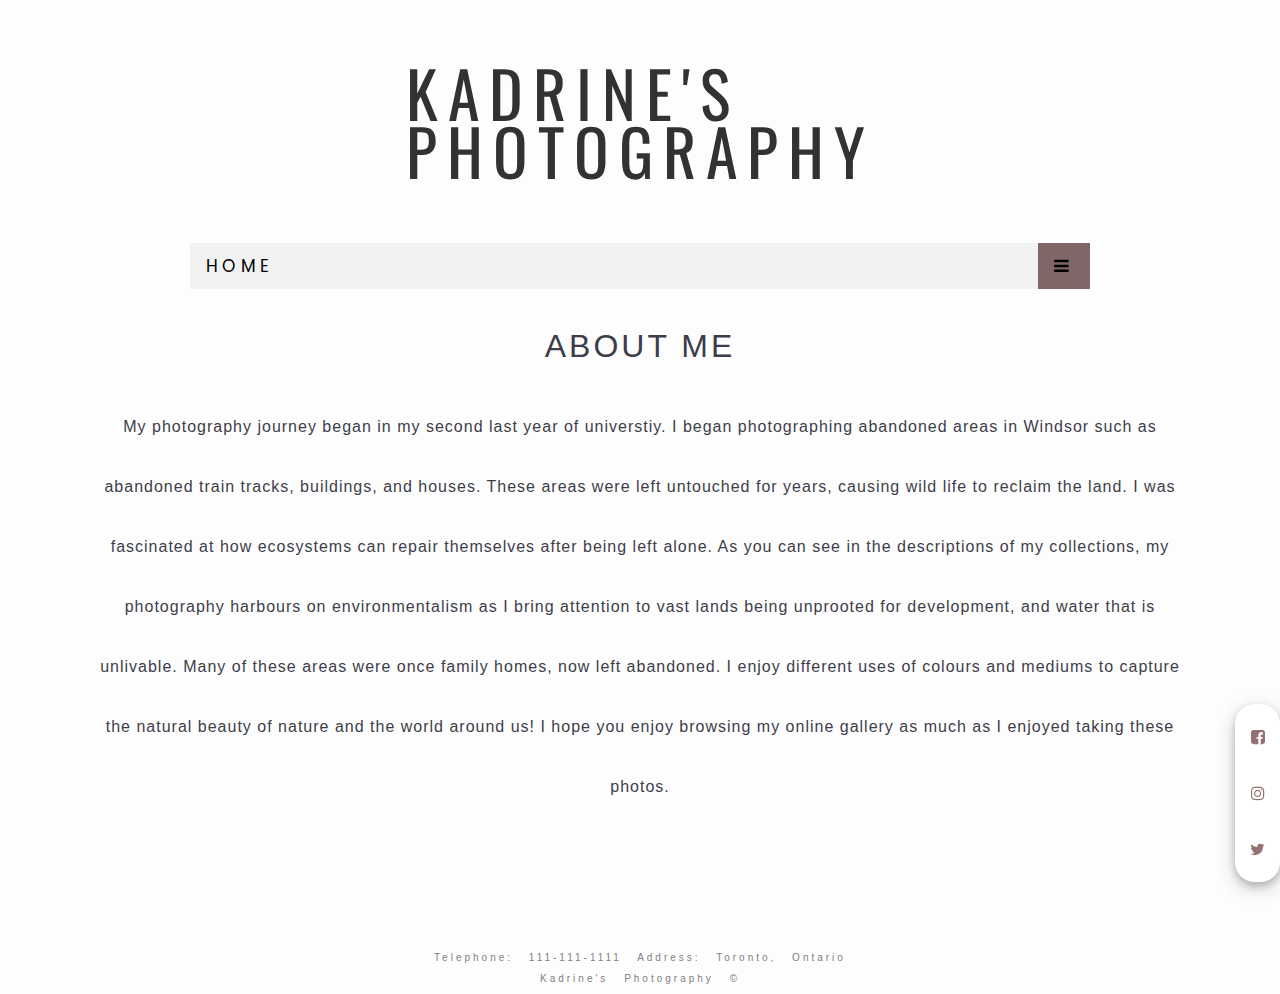
<file: about.html>
<!DOCTYPE html>
<html lang="en">
  <head>
    <meta charset="UTF-8" />
    <meta name="viewport" content="width=device-width, initial-scale=1.0" />
    <title>Web222 Store</title>
    <link rel="shortcut icon" href="images/icon.jpg" />
    <link rel="stylesheet" type="text/css" href="style.css" />
    <link
      href="https://fonts.googleapis.com/css2?family=Playfair+Display&family=Poppins:wght@200;300&family=Roboto+Slab&display=swap"
      rel="stylesheet"
    />
    <link
      rel="stylesheet"
      href="https://cdnjs.cloudflare.com/ajax/libs/font-awesome/4.7.0/css/font-awesome.min.css"
    />
    <style>
      @import url('https://fonts.googleapis.com/css2?family=Oswald:wght@200&display=swap');
    </style>
  </head>
  <body>
    <div class="WebContainer">
      <div class="logo">
        <h3>Kadrine's<br />Photography</h3>
      </div>
      <div class="mobile-container">
        <div class="topnav">
          <a href="index.html" class="active">Home</a>
          <div id="myLinks">
            <a href="about.html" class="topnav">About</a>
            <a href="contact.html" class="topnav">Contact Us</a>
          </div>
          <a href="javascript:void(0);" class="icon" onclick="myFunction()">
            <i class="fa fa-bars"></i>
          </a>
      </div>
    </div>
      <script>
        function myFunction() {
          var x = document.getElementById('myLinks');
          if (x.style.display === 'block') {
            x.style.display = 'none';
          } else {
            x.style.display = 'block';
          }
        }
      </script>

      <div id="about-container">
        <div id="about_text-home">
          <h1 id="about">About Me</h1>
          <p>
            My photography journey began in my second last year of universtiy. I began photographing
            abandoned areas in Windsor such as abandoned train tracks, buildings, and houses. These
            areas were left untouched for years, causing wild life to reclaim the land. I was
            fascinated at how ecosystems can repair themselves after being left alone. As you can
            see in the descriptions of my collections, my photography harbours on environmentalism
            as I bring attention to vast lands being unprooted for development, and water that is
            unlivable. Many of these areas were once family homes, now left abandoned. I enjoy
            different uses of colours and mediums to capture the natural beauty of nature and the
            world around us! I hope you enjoy browsing my online gallery as much as I enjoyed taking
            these photos.
          </p>
        </div>
      </div>

      <div class="socials">
        <a href="https://facebook.com"><i class="fa fa-facebook-square"></i></a>
        <a href="https://instagram.com"><i class="fa fa-instagram"></i></a>
        <a href="https://twitter.com"><i class="fa fa-twitter"></i></a>
      </div>
    

      <footer>
        <div class="footer">
          <p>Telephone: 111-111-1111 Address: Toronto, Ontario</p>
          <p>Kadrine's Photography &copy;</p>
        </div>
      </footer>
    </div>
   

    <script src="script.js"></script>
    <script src="index.js"></script>
  </body>
</html>
</file>
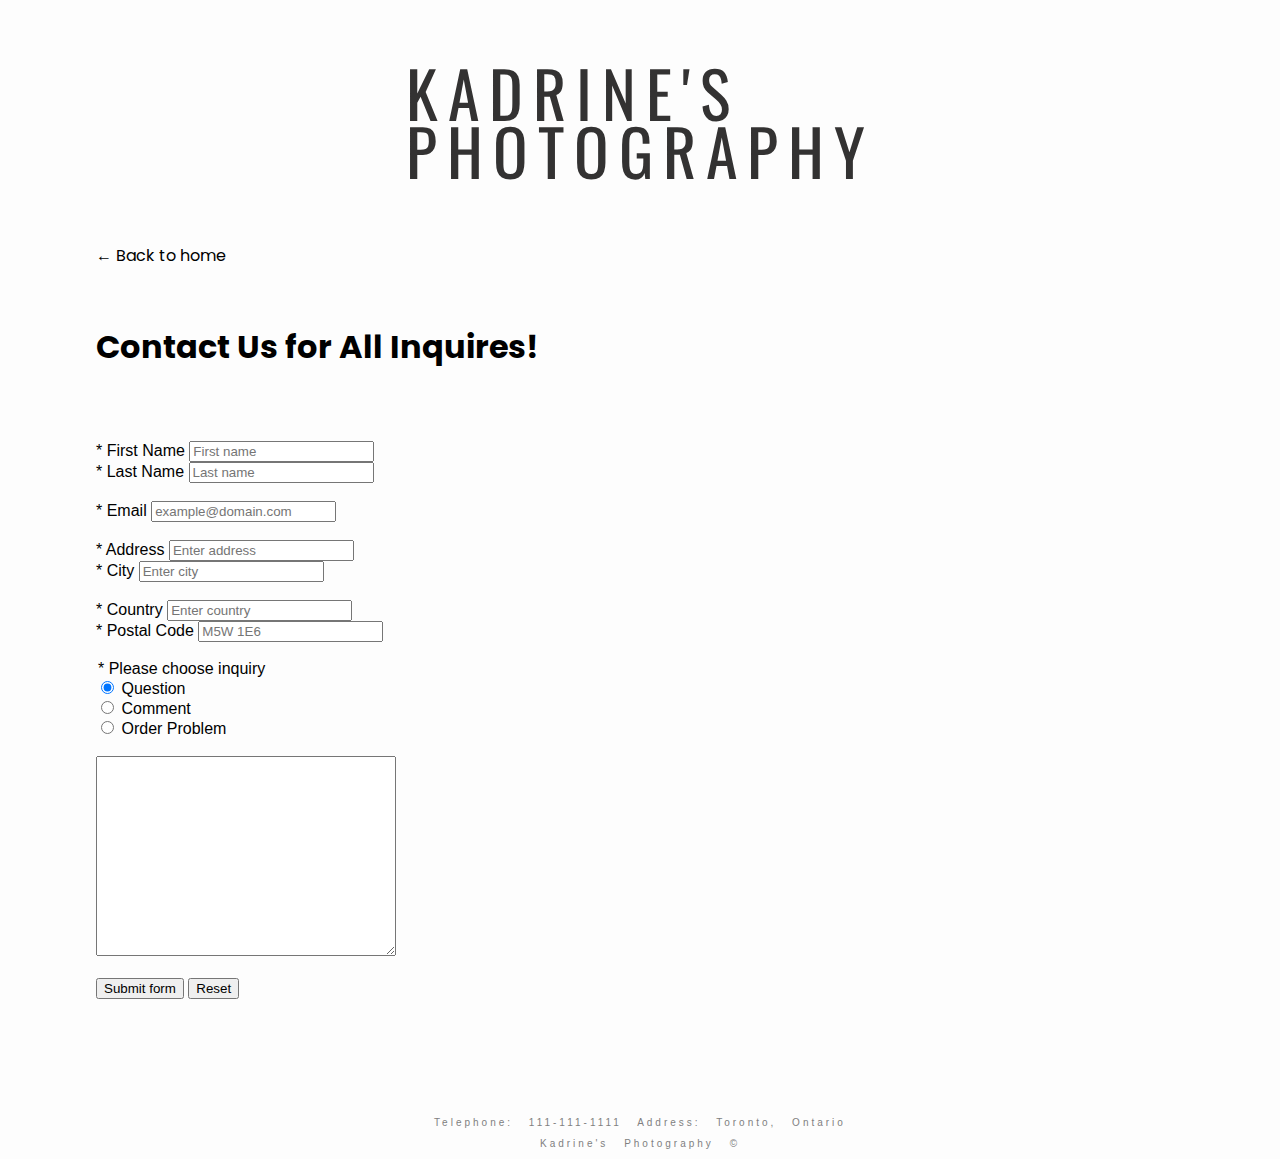
<file: contact.html>
<!DOCTYPE html>
<html lang="en">
  <head>
    <meta charset="UTF-8" />
    <meta name="viewport" content="width=device-width, initial-scale=1.0" />
    <title>Web222 Store</title>
    <link rel="shortcut icon" href="images/icon.jpg" />
    <link href="https://cdn.jsdelivr.net/npm/bootstrap@5.0.0-beta1/dist/css/bootstrap.min.css" 
    rel="stylesheet" integrity="sha384-giJF6kkoqNQ00vy+HMDP7azOuL0xtbfIcaT9wjKHr8RbDVddVHyTfAAsrekwKmP1" 
    crossorigin="anonymous"/>
    <link rel="stylesheet" type="text/css" href="style.css" />
   
    <link
      href="https://fonts.googleapis.com/css2?family=Playfair+Display&family=Poppins:wght@200;300&family=Roboto+Slab&display=swap"
      rel="stylesheet"
    />
    <link
      rel="stylesheet"
      href="https://cdnjs.cloudflare.com/ajax/libs/font-awesome/4.7.0/css/font-awesome.min.css"
    />
    </head>

  <body>
  <div class="WebContainer">
    <div class="logo">
       
      <h3>Kadrine's<br>Photography</h3>
    </div>
    <style>
      @import url('https://fonts.googleapis.com/css2?family=Oswald:wght@200&display=swap');
      </style>
     

     <div id="contact-nav">
      <a href="index.html"> &larr; Back to home</a>
     </div>
   
 

      <div class="d-flex justify-content-center">
        <form action="https://httpbin.org/post" method="post">
          <div class="contact-text">
            <h3>Contact Us for All Inquires!</h3>
          </div>
          <div class="row">
            <div class="col-auto">
              <label for="fname"><span class="text-danger">* </span>First Name</label>
              <input type="text"
              id="fname"
              name="first-name"
              class="form-control"
              placeholder="First name" 
              aria-label="First name"
              tabindex="1"
              required>
            </div>
            <input type="hidden" id="full-name" name="full-name" value="Kadrine Lee-Taylor">
            <div class="col-auto">
              <label for="lname"><span class="text-danger">* </span>Last Name</label>
              <input 
              type="text" 
              name="last-name"
              id="lname"
              class="form-control"
              placeholder="Last name" 
              aria-label="Last name"
              required>
            </div>
          </div>
        <br>
          <div class="col-sm-8">
            <label for="email"><span class="text-danger">* </span>Email</label>
            <input
            type="text"
            id="email"
            name="email"
            class="form-control"
            placeholder="example@domain.com"
            aria-label="Email"
            pattern="[a-z0-9._%+-]+@[a-z0-9.-]+\.[a-z]{2,}$"
            required
            >
          
          </div>
      <br>
        <div class="row">
          <div class="col-auto">
          <label for="address"><span class="text-danger">* </span>Address</label>
          <input
          type="text"
          name="address"
          id="address"
          class="form-control"
          placeholder="Enter address"
          aria-label="Address"
          required>
          </div>
          <div class="col-auto">
            <label for="city"><span class="text-danger">* </span>City</label>
            <input class="form-control" 
            list="datalistOptions" 
            id="city"
            name="city"
            placeholder="Enter city"
            required>
            <datalist id="datalistOptions">
              <option value="Toronto">
              <option value="Oakville">
              <option value="Waterloo">
              <option value="Trenton">
              <option value="Mississauga">
              <option value="Vaughan">
              <option value="Hamilton">
              <option value="Vancouver">
              <option value="Montreal">
              <option value="Ottawa">
              <option value="Brantford">
              <option value="Brampton">
              <option value="Quebec City">
              <option value="Victoria">
              <option value="Winnepeg">
              <option value="Edmonton">
              <option value="Niagara Falls">
              <option value="London">
              <option value="Windsor">
              <option value="Banff">
              <option value="Whistler">
              <option value="Oshawa">
              <option value="Markham">
              <option value="Cambridge">
              </datalist>
              </div>
            </div>
       
            <br>
          
            <div class="row">
              <div class="col-auto">
                <label for="country"><span class="text-danger">* </span>Country</label>
                <input
                type="text"
                name="country"
                id="country"
                class="form-control"
                placeholder="Enter country"
                aria-label="Country"
                required
                >
              </div>
              <div class="col-auto">
                <label for="postal-code"><span class="text-danger">* </span>Postal Code</label>
                <input 
                type="text"
                id="postal-code"
                name="post-code"
                autocomplete="postal-code"
                class="form-control"
                placeholder="M5W 1E6"
                pattern="^[A-Za-z]\d[A-Za-z][ -]?\d[A-Za-z]\d$"
                aria-label="postal code"
                required
                >
                
              </div>
            </div>

            <br>

            <legend class="col-form-label pt-0"><span class="text-danger">* </span>Please choose inquiry</legend>
            <div class="col-sm-10">
              <div class="form-check">
                <input class="form-check-input" type="radio" name="gridRadios" id="gridRadios1" value="option1" onclick="orderNumber()"checked>
                <label class="form-check-label" for="gridRadios1"> Question</label>
              </div>

              <div class="form-check">
                <input class="form-check-input" type="radio" name="gridRadios" id="gridRadios2" value="option2" onclick="orderNumber()">
                <label class="form-check-label" for="gridRadios2"> Comment </label>
              </div>
              <div class="form-check">
                <input class="form-check-input" type="radio" name="gridRadios" id="gridRadios3" value="option3" onclick="orderNumber()">
                <label class="form-check-label" for="gridRadios3">
                  Order Problem
                </label>
                <div id="orderNo" style="display: none;">
                  <input
                  type="text"
                   id="order-number"
                   name="order#"
                  class="form-control"
                  placeholder="Enter order number"
                  style="width: 200px">
                
                </div>
               </div>
            </div>
            <br>

            <div class="row">
              <div class="col-auto">
              <textarea  id="subject"
              class="form-control"
              name="inquiry"
              placeholder="Fill out inquiry here"
              aria-label="subject"
              style="height: 200px; width: 300px"
              required>
                </textarea>
            </div>
          </div>
          <br>
          <div class="col-12">
            <button class="btn btn-primary" type="submit">Submit form</button>
            <button class="btn btn-primary" type="reset">Reset</button>
          </div>
         
        </form>
      </div>
     
      <footer>
        <div class="footer">
        <p>Telephone: 111-111-1111 Address: Toronto, Ontario</p>
        <p>Kadrine's Photography &copy;</p>
      </div>
      </footer>
    </div>
    <script src="script.js"></script>
    <script src="index.js"></script>
  </body>
</html>
</file>
<file: style.css>
.WebContainer {
  width: 85%;
  margin: auto;
}
body {
  margin: 0px;
  padding: 0x;
  font-family: sans-serif;
  background-color: #fdfdfd;
}
* {
  box-sizing: border-box;
}

.mobile-container {
  max-width: 900px;
  margin: auto;
  color: white;
}

.topnav {
  overflow: hidden;
  background-color: rgb(241, 241, 241);
  position: relative;
}

.topnav #myLinks {
  display: none;
}

.topnav a {
  font-family: 'Poppins', 'sans-serif';
  color: rgb(0, 0, 0);
  padding: 10px 16px;
  text-decoration: none;
  font-size: 17px;
  display: block;
  letter-spacing: 5px;
  text-transform: uppercase;
}

.topnav a.icon {
  background: rgb(128, 102, 102);
  display: block;
  position: absolute;
  right: 0;
  top: 0;
}

.topnav a:hover {
  background-color: #ddd;
  color: black;
}

ul {
  list-style: none;
}

a {
  text-decoration: black;
}

.logo {
  display: flex;
  justify-content: center;
}

.logo h3 {
  font-family: 'Oswald', sans-serif;
  text-transform: uppercase;
  font-size: 4rem;
  line-height: 90%;
  font-weight: 400;
  letter-spacing: 10px;
  color: rgb(51, 50, 50);
}

#home-page-header {
  display: flex;
  justify-content: center;
  margin-top: 6px;
  margin-bottom: 20px;
}

.header_text h3 {
  font-family: 'Poppins', 'sans-serif';
  font-size: 1rem;
  text-transform: uppercase;
  letter-spacing: 3px;
  animation: fadein 2s;
}

@keyframes fadein {
  from {
    opacity: 0;
  }
  to {
    opacity: 1;
  }
}
.newLine {
  width: 90%;
  text-align: center;
  border-radius: 30%;
  margin-bottom: 50px;
  border: 1px solid #cbbcb1;
  border-radius: 20px;
  opacity: 50%;
}
.socials a {
  padding: 20px 15px;
  display: flex;
  flex-direction: column;
  justify-content: center;
  align-items: center;
  text-decoration: none;
}
.socials {
  position: fixed;
  right: 0;
  bottom: 2%;
  border-radius: 20px;
  background-color: #ffffff;
  padding: 5px 0px;
  box-shadow: 0 4px 8px 0 rgba(0, 0, 0, 0.2), 0 6px 20px 0 rgba(0, 0, 0, 0.19);
  text-decoration: none;
}

.socials a i {
  color: rgba(119, 79, 79, 0.8);
}
.socials a:hover {
  color: black;
  background-color: rgb(231, 222, 222);
}

#products {
  display: flex;
  flex-wrap: wrap;
  justify-content: space-around;
  margin-top: 10%;
}

.p-box img {
  max-height: 300px;
  box-shadow: 0 4px 8px 0 rgba(0, 0, 0, 0.2), 0 6px 20px 0 rgba(0, 0, 0, 0.19);
}

.p-box h1 {
  font-family: 'Poppins', sans-serif;
  font-weight: 700;
  line-height: 20px;
  font-size: 0.9rem;
  text-shadow: 2px 2px 10px rgba(0, 0, 0, 0, 0.08);
  letter-spacing: 3px;
  color: #556052;
}

.p-box h3 {
  font-family: 'Poppins', sans-serif;
  font-weight: 700;
  font-size: 0.7rem;
  color: #222831;
  text-transform: uppercase;
  letter-spacing: 0.3px;
}
.p-box p {
  font-size: 0.7rem;
  font-family: 'Poppins', 'sans-serif';
  text-align: left;
  width: 300px;
  letter-spacing: 0.5px;
}

.name {
  color: gray;
  font-size: 0.9rem;
}

.news-container {
  display: flex;
  flex-wrap: wrap;
  align-items: center;
  box-shadow: 0 4px 8px 0 rgba(0, 0, 0, 0.2), 0 6px 20px 0 rgba(0, 0, 0, 0.19);
  max-width: 300px;
  background-image: url('images/background-2.jpg');
  margin-left: 10px;
}

.news-container h3 {
  font-family: 'Poppins', 'sans-serif';
  word-spacing: 3px;
  letter-spacing: 4px;
  width: 20rem;
  text-transform: uppercase;
  font-size: 1rem;
  color: white;
  text-shadow: 2px 2px 10px black;
}

.news-container p {
  font-family: 'Poppins', 'sans-serif';
  color: black;
  text-shadow: 2px 2px 10px black;
  text-transform: uppercase;
  letter-spacing: 3px;
  width: 15rem;
}

input[type='email'] {
  font-family: 'Poppins', 'sans-serif';
  width: 50%;
  padding: 7px;
  margin: 9px 0;
  display: inline-block;
  border: 1px solid #ccc;
  box-sizing: border-box;
}

input[type='submit'] {
  font-family: 'Poppins', 'sans-serif';
  background-color: lightgray;
  width: 50%;
  display: inline-block;
  padding: 7px;
  margin: 9px 0;
  cursor: pointer;
  border-radius: 5px;
  letter-spacing: 0.2px;
}
input[type='submit']:hover {
  color: white;
}

#about-container {
  display: flex;
  margin-top: 5px;
  justify-content: center;
  text-align: center;
  animation: fadein 2s;
}

.d-flex {
  margin-top: 5%;
}

@keyframes fadein {
  from {
    opacity: 0;
  }
  to {
    opacity: 1;
  }
}

#about_text-home {
  width: 90em;
}

#about_text-home h1 {
  font-family: sans-serif;
  font-size: 2rem;
  font-weight: 200;
  text-shadow: 2px 2px 10px rgba(0, 0, 0, 0, 0.08);
  letter-spacing: 3px;
  line-height: 60px;
  color: #3d3d4a;
  text-transform: uppercase;
  text-align: center;
}

#about_text-home p {
  font-family: sans-serif;
  font-weight: 100;
  font-size: 1.2 rem;
  letter-spacing: 1px;
  line-height: 60px;
  color: #3d3d4a;
}

footer {
  padding-top: 10%;
}

.footer {
  margin-top: 0px;
  padding-top: 0%;
  display: block;
  justify-content: center;
  bottom: 0;
  width: 100%;
  color: gray;
  text-align: center;
  word-spacing: 10px;
  letter-spacing: 3px;
}

.footer h2 {
  font-size: 10px;
}

.footer p {
  font-size: 10px;
}

.contact-text {
  font-family: 'Poppins', 'sans-serif';
  margin-bottom: 70px;
}

.contact-text h3 {
  font-size: 2rem;
}

#contact-nav a {
  font-family: 'Poppins', 'sans-serif';
  color: black;
}

@media screen and (max-width: 600px) {
  .logo h3 {
    font-size: 2rem;
  }
  .header_text h3 {
    font-size: 0.7rem;
  }
  .p-box img {
    width: 300px;
  }
}

@media screen and (max-width: 600px) {

  .news-container{
    width: 70%;
  }
  .news-container h3{
    font-size: 0.7rem;
  }

  .news-container p{
    font-size: 0.7rem;
  }

  .input[type='submit'] {
    width: 10%;
  }
}
</file>
